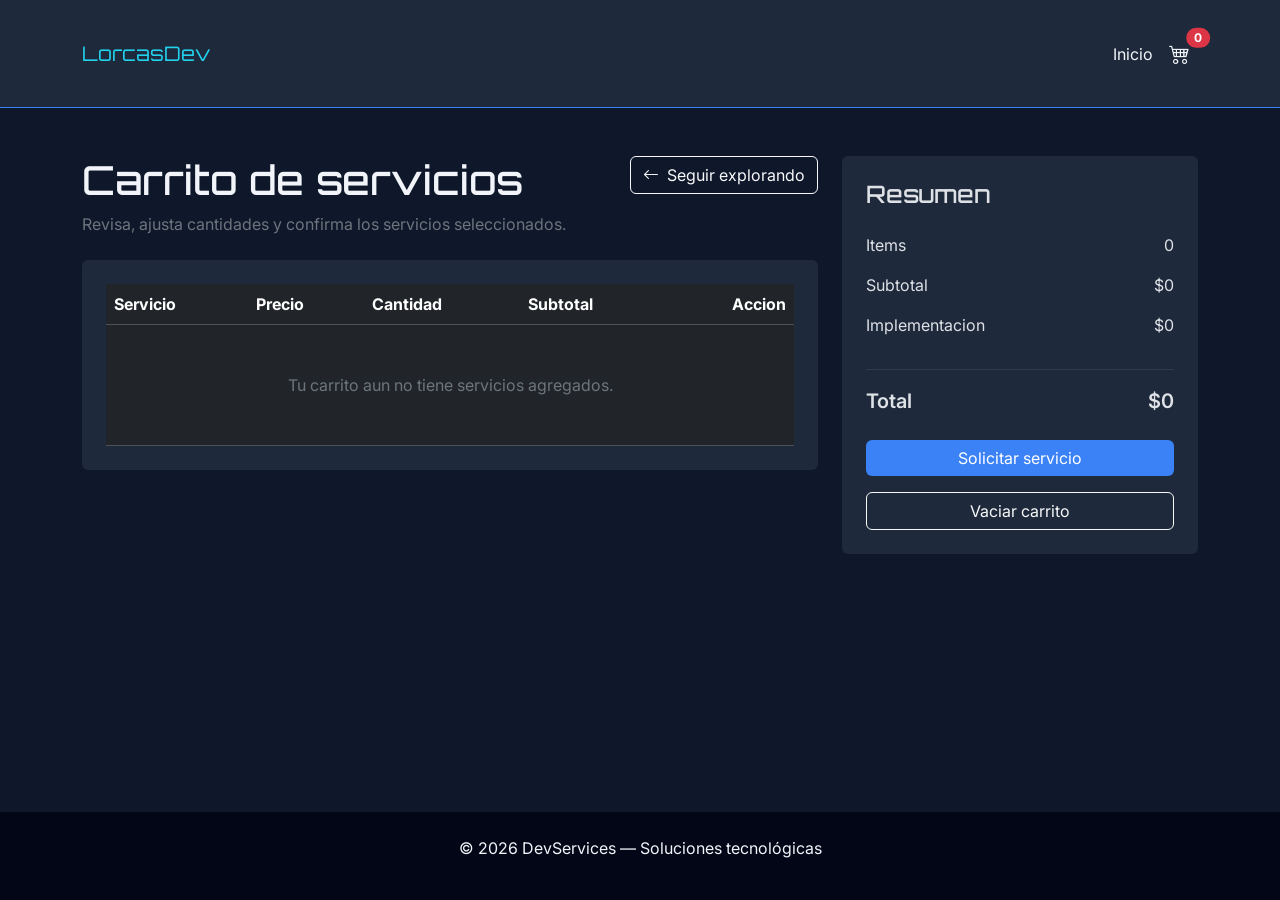
<file: frontend/shopping_cart.html>
<!doctype html>
<html lang="es" data-bs-theme="dark">
  <head>
    <meta charset="UTF-8" />
    <meta name="viewport" content="width=device-width, initial-scale=1.0" />
    <title>Carrito | LorcasDev Store</title>
    <link
      href="https://cdn.jsdelivr.net/npm/bootstrap@5.3.8/dist/css/bootstrap.min.css"
      rel="stylesheet"
      integrity="sha384-sRIl4kxILFvY47J16cr9ZwB07vP4J8+LH7qKQnuqkuIAvNWLzeN8tE5YBujZqJLB"
      crossorigin="anonymous"
    />
    <link
      rel="stylesheet"
      href="https://cdn.jsdelivr.net/npm/bootstrap-icons@1.13.1/font/bootstrap-icons.min.css"
    />
    <link
      href="https://fonts.googleapis.com/css2?family=Orbitron:wght@400;600&family=Inter:wght@300;400;500&display=swap"
      rel="stylesheet"
    />
    <link rel="stylesheet" href="css/styles.css" />
  </head>

  <body class="d-flex flex-column min-vh-100">
    <header class="sticky-top"></header>

    <main class="flex-fill mt-5">
      <section class="container pb-5">
        <div class="row g-4 align-items-start">
          <div class="col-12 col-lg-8">
            <div class="d-flex flex-wrap justify-content-between gap-3 mb-4">
              <div>
                <h1 class="mb-2">Carrito de servicios</h1>
                <p class="mb-0 text-secondary">
                  Revisa, ajusta cantidades y confirma los servicios
                  seleccionados.
                </p>
              </div>

              <a
                href="index.html"
                class="btn btn-outline-light align-self-start"
              >
                <i class="bi bi-arrow-left me-2"></i>Seguir explorando
              </a>
            </div>

            <div class="card p-3 p-md-4">
              <div class="table-responsive">
                <table class="table table-dark align-middle mb-0">
                  <thead>
                    <tr>
                      <th scope="col">Servicio</th>
                      <th scope="col">Precio</th>
                      <th scope="col">Cantidad</th>
                      <th scope="col">Subtotal</th>
                      <th scope="col" class="text-end">Accion</th>
                    </tr>
                  </thead>
                  <tbody id="cart_items">
                    <tr>
                      <td colspan="5" class="text-center text-secondary py-5">
                        Tu carrito aun no tiene servicios agregados.
                      </td>
                    </tr>
                  </tbody>
                </table>
              </div>
            </div>
          </div>

          <div class="col-12 col-lg-4">
            <aside class="card p-4 sticky-lg-top" style="top: 7rem">
              <h2 class="h4 mb-4">Resumen</h2>

              <div class="d-flex justify-content-between mb-3">
                <span>Items</span>
                <span id="summary_items">0</span>
              </div>

              <div class="d-flex justify-content-between mb-3">
                <span>Subtotal</span>
                <span id="summary_subtotal">$0 CLP</span>
              </div>

              <div class="d-flex justify-content-between mb-3">
                <span>Implementacion</span>
                <span id="summary_fee">$0 CLP</span>
              </div>

              <hr class="border-secondary" />

              <div class="d-flex justify-content-between fs-5 fw-semibold mb-4">
                <span>Total</span>
                <span id="summary_total">$0 CLP</span>
              </div>

              <div class="d-grid gap-3">
                <button class="btn btn-primary" id="checkout_button">
                  Solicitar servicio
                </button>
                <button class="btn btn-outline-light" id="clear_cart_button">
                  Vaciar carrito
                </button>
              </div>
            </aside>
          </div>
        </div>
      </section>
    </main>

    <footer class="text-center mt-5 p-4"></footer>
    <script type="module" src="./js/shopping_cart.js"></script>
    <script
      src="https://cdn.jsdelivr.net/npm/bootstrap@5.3.8/dist/js/bootstrap.bundle.min.js"
      integrity="sha384-FKyoEForCGlyvwx9Hj09JcYn3nv7wiPVlz7YYwJrWVcXK/BmnVDxM+D2scQbITxI"
      crossorigin="anonymous"
    ></script>
  </body>
</html>
</file>
<file: frontend/css/styles.css>
body {
  background-color: #0f172a;
  color: #f1f5f9;
  font-family: 'Inter', sans-serif;
}

.navbar-custom {
  background-color: #1e293b;
  border-bottom: 1px solid #3b82f6;
  padding-block: 30px;
}

.navbar-brand {
  font-family: 'Orbitron', sans-serif;
  color: #22d3ee !important;
}

.navbar-nav .nav-link {
  color: #f1f5f9;
}

.navbar-nav .nav-link:hover {
  color: #22d3ee;
}

.bi-cart4 {
  font-size: 1.3rem;
}

h1,
h2,
h3,
h4 {
  font-family: 'Orbitron', sans-serif;
}

.card {
  background-color: #1e293b;
  border: none;
}

.btn-primary {
  background-color: #3b82f6;
  border: none;
}

.btn-primary:hover {
  background-color: #22d3ee;
  color: #000;
}

footer {
  background-color: #020617;
}
</file>
